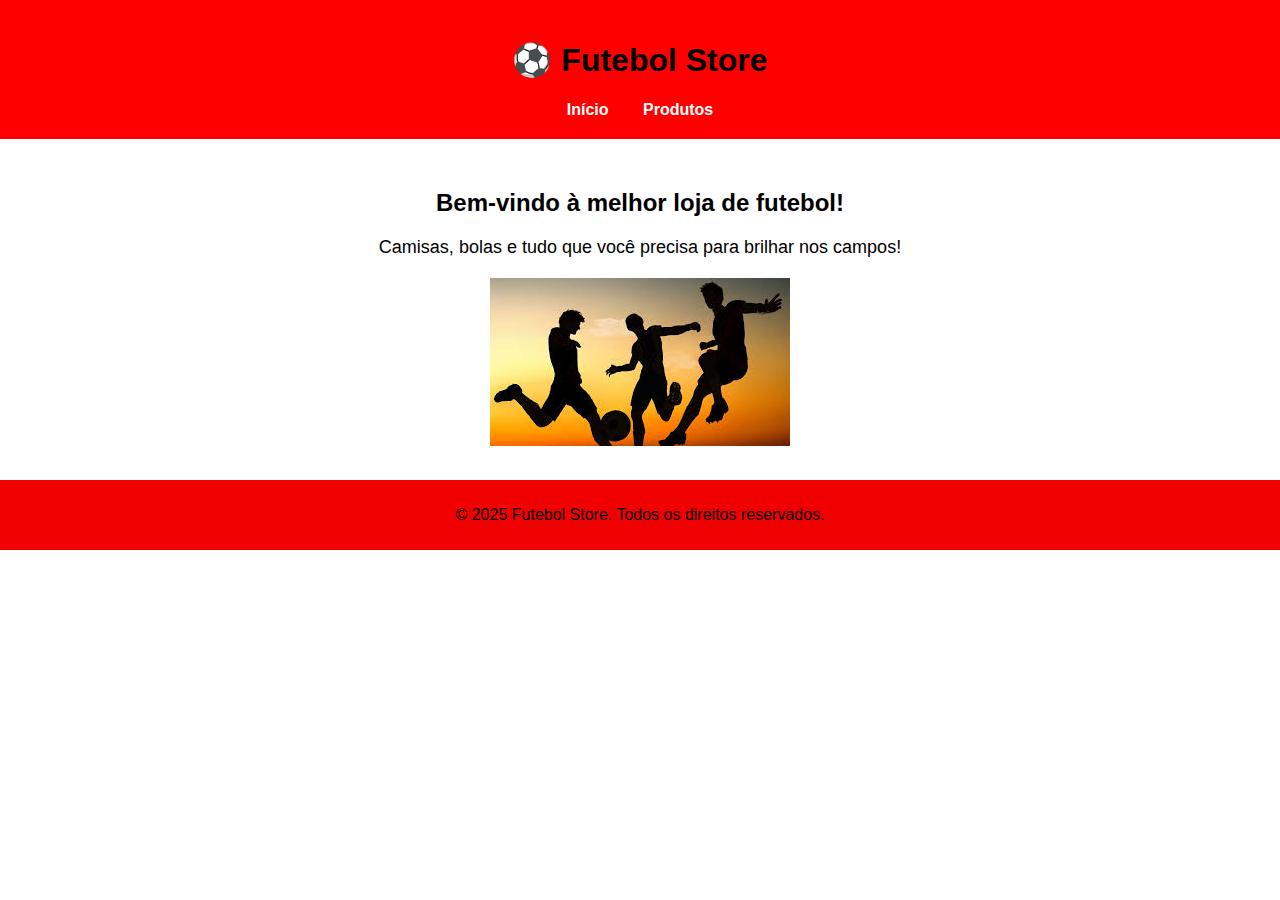
<file: Index.html>
<!DOCTYPE html>
<html lang="pt-br">
<head>
  <meta charset="UTF-8">
  <title>Futebol Store</title>
  <link rel="stylesheet" href="style.css">
</head>
<body>
  <header>
    <h1>⚽ Futebol Store</h1>
    <nav>
      <a href="index.html">Início</a>
      <a href="produtos.html">Produtos</a>
    </nav>
  </header>

  <main class="home">
    <h2>Bem-vindo à melhor loja de futebol!</h2>
    <p>Camisas, bolas e tudo que você precisa para brilhar nos campos!</p>
   <img src="img/download.jpg" alt="">
  </main>

  <footer>
    <p>&copy; 2025 Futebol Store. Todos os direitos reservados.</p>
  </footer>
</body>
</html>
</file>
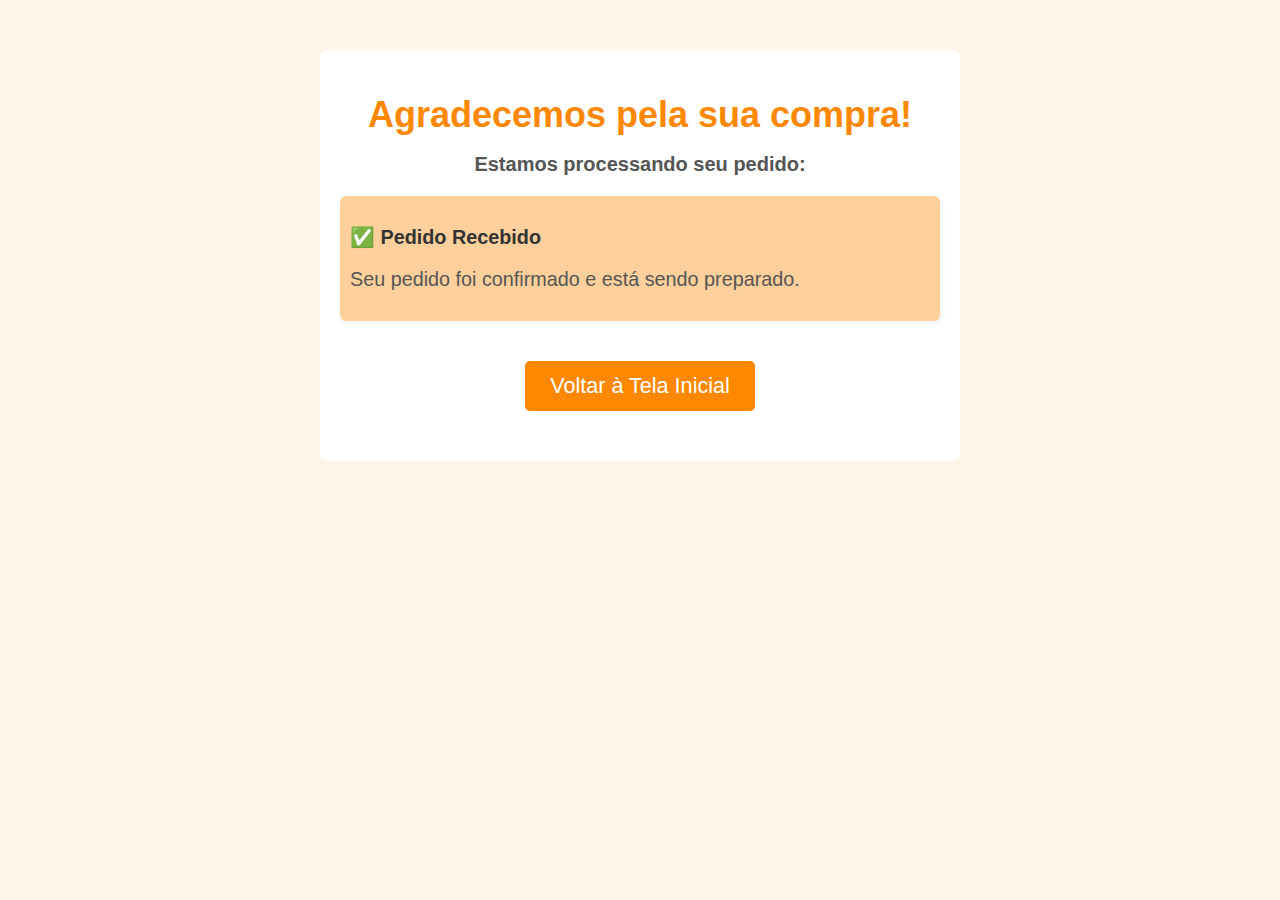
<file: agradecimento.html>
<!DOCTYPE html>
<html lang="pt-BR">

<head>
    <meta charset="UTF-8">
    <meta name="viewport" content="width=device-width, initial-scale=1.0">
    <title>🛒 Compra Efetuada</title>
    
    <link rel="stylesheet" href="agradecimento.css" >
    
    </head>

<body>
    <div class="caixa">

        <h1>Agradecemos pela sua compra!</h1>
        <h2>Estamos processando seu pedido:</h2>

        <div class="status">

            <div class="status-item1">

            
                
                <div class="status-div">
                    <p class="status-title"><b>✅ Pedido Recebido</b></p>
                    <p>Seu pedido foi confirmado e está sendo preparado.</p>
                </div>
            </div>

           

        <button class="botao-voltar" onclick="window.location.href='index.html'">Voltar à Tela Inicial</button>
   
    </div>

</body>

</html>
</file>
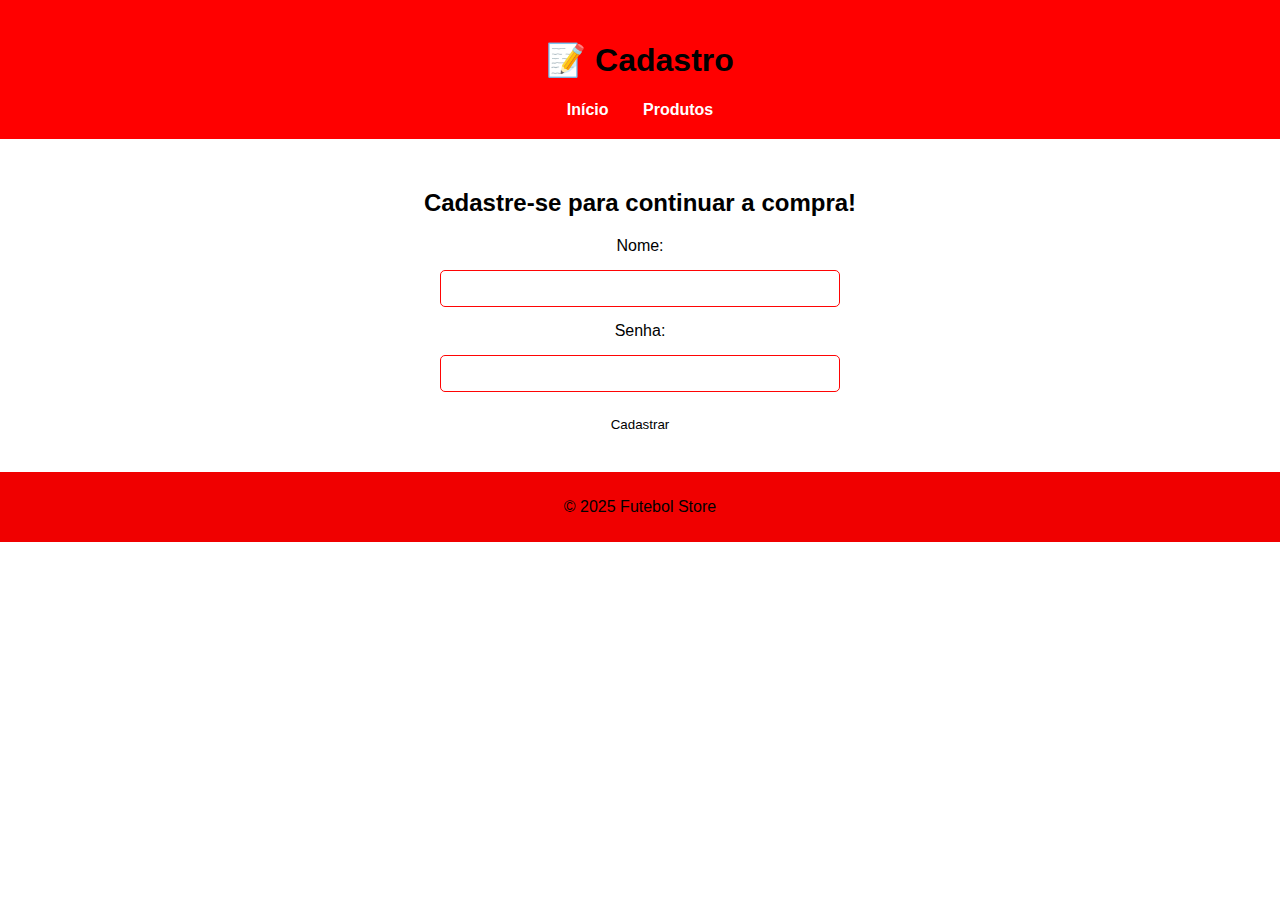
<file: cadastro.html>
<!DOCTYPE html>
<html lang="pt-br">
<head>
  <meta charset="UTF-8">
  <title>Cadastro - Futebol Store</title>
  <link rel="stylesheet" href="style.css">
</head>
<body>
  <header>
    <h1>📝 Cadastro</h1>
    <nav>
      <a href="index.html">Início</a>
      <a href="produtos.html">Produtos</a>
    </nav>
  </header>

  <main class="formulario">
    <h2>Cadastre-se para continuar a compra!</h2>
    <form>
      <label for="nome">Nome:</label>
      <input type="text" id="nome" required>

      
      <label for="senha">Senha:</label>
      <input type="password" id="senha" required>

     
      <button type="button" onclick="window.location.href='agradecimento.html'" >Cadastrar</button>
    </form> 
  
  </main>

  <footer>
    <p>&copy; 2025 Futebol Store</p>
  </footer>
</body>
</html>
</file>
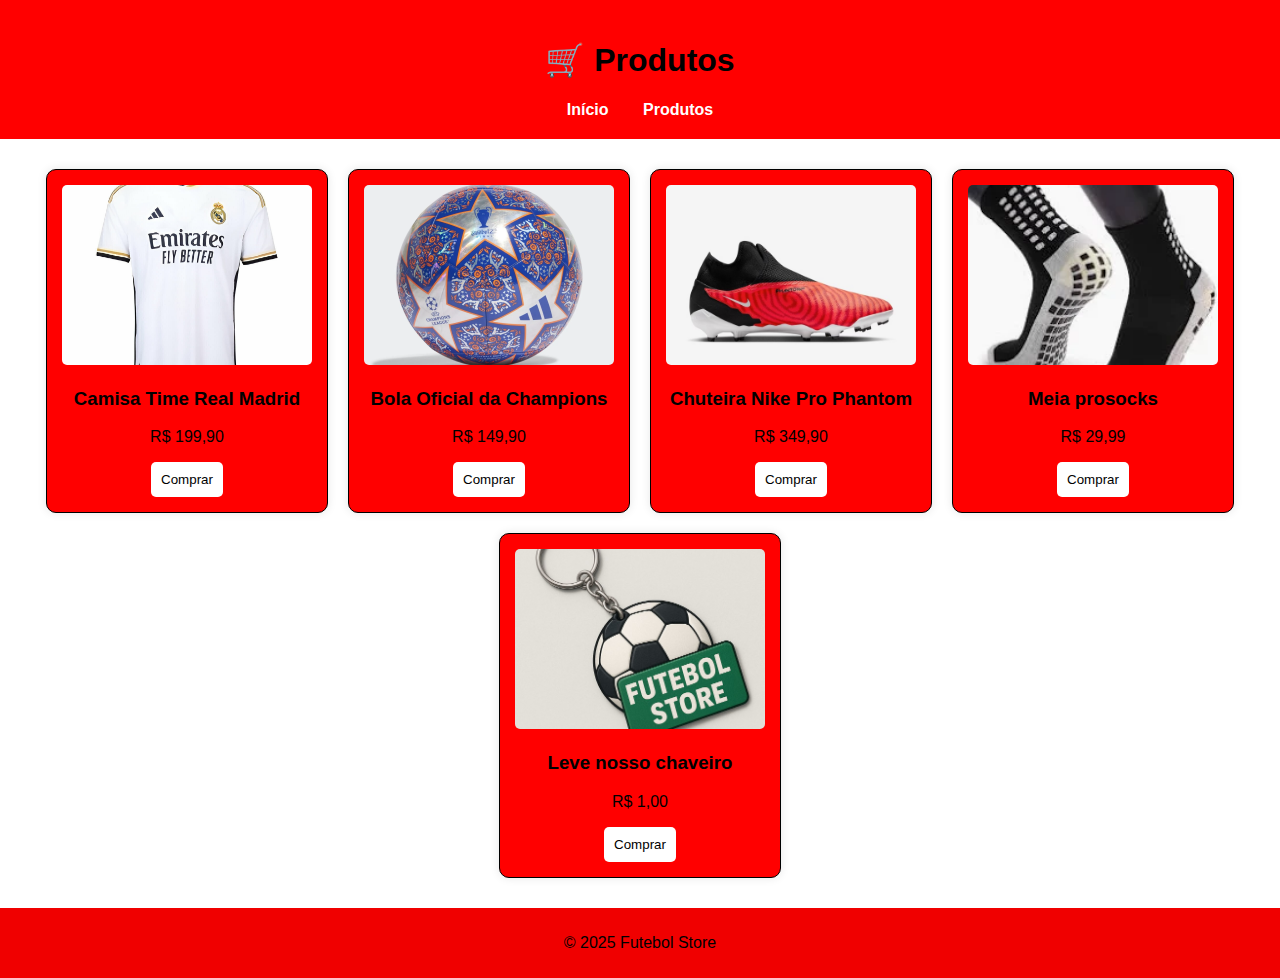
<file: produtos.html>
<!DOCTYPE html>
<html lang="pt-br">
<head>
  <meta charset="UTF-8">
  <title>Produtos - Futebol Store</title>
  <link rel="stylesheet" href="style.css">
</head>
<body>
  <header>
    <h1>🛒 Produtos</h1>
    <nav>
      <a href="index.html">Início</a>
      <a href="produtos.html">Produtos</a>
    </nav>
  </header>

  <main class="produtos">
   

    <div class="produto">
      <img src="img/camisa-titular-do-real-madrid-2023-2024-e-lancada-pela-adidas-131-890956d6f534ac3e6216959450331486-1024-1024-e9389b9cf98650ece617118244455252-1024-1024.jpg" alt=""> 
      <h3>Camisa Time Real Madrid</h3>
      <p>R$ 199,90</p>
      <button  onclick="window.location.href='cadastro.html'" >Comprar</button>
    </div>

    <div class="produto">
      <img src="img/007050509001_-0-.webp" alt=""> 
      <h3>Bola Oficial da Champions</h3>
      <p>R$ 149,90</p>
      <button  onclick="window.location.href='cadastro.html'" >Comprar</button>
    </div>

    <div class="produto">
      <img src="img/M0ZLTE06A5.avif" alt=""> 
      <h3>Chuteira Nike Pro Phantom</h3>
      <p>R$ 349,90</p>
      <button  onclick="window.location.href='cadastro.html'" >Comprar</button>
    </div>

    <div class="produto">
      <img src="img/shopping.webp" alt=""> 
      <h3>Meia prosocks</h3>
      <p>R$ 29,99</p>
      <button  onclick="window.location.href='cadastro.html'" >Comprar</button>
    </div>

    <div class="produto">
      <img src="img/brinde.jpg" alt=""> 
      <h3>Leve nosso chaveiro</h3>
      <p>R$ 1,00</p>
      <button  onclick="window.location.href='cadastro.html'" >Comprar</button>
    </div>
  </main>


  <footer>
    <p>&copy; 2025 Futebol Store</p>
  </footer>
</body>
</html>
</file>
<file: style.css>
body {
  font-family: 'Segoe UI', sans-serif;
  margin: 0;
  background-color: #ffffff;
  color: #000000;
}

header {
  background-color: #ff0000;
  color: rgb(0, 0, 0);
  padding: 20px 0;
  text-align: center;
}

  

nav {
  margin-top: 10px;
}

nav a {
  color: rgb(255, 255, 255);
  text-decoration: none;
  margin: 0 15px;
  font-weight: bold;
}

main {
  padding: 30px;
  text-align: center;
}

main.home p {
  font-size: 18px;
  margin-bottom: 20px;
}

.banner {
  max-width: 90%;
  border-radius: 10px;
  box-shadow: 0 0 10px rgba(0,0,0,0.2);
}

footer {
  background-color: #f00000;
  color: rgb(0, 0, 0);
  text-align: center;
  padding: 10px;
}

.formulario form {
  max-width: 400px;
  margin: 0 auto;
  display: flex;
  flex-direction: column;
  gap: 15px;
}

input, button {
  padding: 10px;
  border-radius: 5px;
  border: 1px solid #ff0404;
}

button {
  background-color: #ffffff;
  color: rgb(0, 0, 0);
  border: none;
  cursor: pointer;
}

button:hover {
  background-color: #605eff;
}

.produtos {
  display: flex;
  justify-content: center;
  flex-wrap: wrap;
  gap: 20px;
}

.produto {
  background-color: rgb(255, 0, 0);
  border: 1px solid #000000;
  border-radius: 10px;
  width: 250px;
  padding: 15px;
  box-shadow: 0 0 10px rgba(0,0,0,0.1);
}

.produto img {
  width: 100%;
  height: 180px;
  object-fit: cover;
  border-radius: 5px;
}
</file>
<file: agradecimento.css>
body {
    font-family: Arial, sans-serif;
    background-color: #fff5ea; 
    margin: 0;
    padding: 0;
    font-family: Arial;
    font-size: 18px;}


.caixa {
    width: 100%;
    max-width: 600px;   
    margin: 50px auto;
    padding: 20px;
    background-color: #ffffff;
    border-radius: 8px;
    box-shadow: 8px rgba(0, 0, 0, 0.1);
    text-align: center;}


h1 {
    color: #ff8800; 
    margin-bottom: 10px;}

 h2 {
        font-size :20px;
        margin-bottom: 20px;
        color:#555}


p {
    color: #555;
    font-size: 1.1em;
    margin-bottom: 20px;}


.status {
    margin-bottom: 30px;}


.status-item {
    display: flex;
    align-items: center;
    margin-bottom: 25px;
    background-color: #ffebd3;
    padding: 10px;
    border-radius: 6px;
    box-shadow: 1px 2px 5px rgba(102, 95, 95, 0.1);}

    .status-item1 {
        display: flex;
        align-items: center;
        margin-bottom: 25px;
        background-color: #ffd09b;
        padding: 10px;
        border-radius: 6px;
        box-shadow: 1px 2px 5px rgba(102, 95, 95, 0.1);}




.status-item img.icone {

    width: 50px;
    height: 50px;
    margin-right: 20px;}

.status-item1 img.icone {
        width: 50px;
        height: 50px;
        margin-right: 20px;}


.status-div {
    text-align: left;}


.status-title {
    font-size: 1.1em;
    font-weight: bold;
    color: #333;
    margin-bottom: 5px;}




.status-item p {
    margin: 5px 0;
    color: #333;}


.botao-voltar {
    padding: 12px 25px;
    background-color: #ff8800; 
    color: white;
    border: none;
    border-radius: 5px;
    cursor: pointer;
    font-size: 1.2em;
    margin-top: 15px;}
</file>
